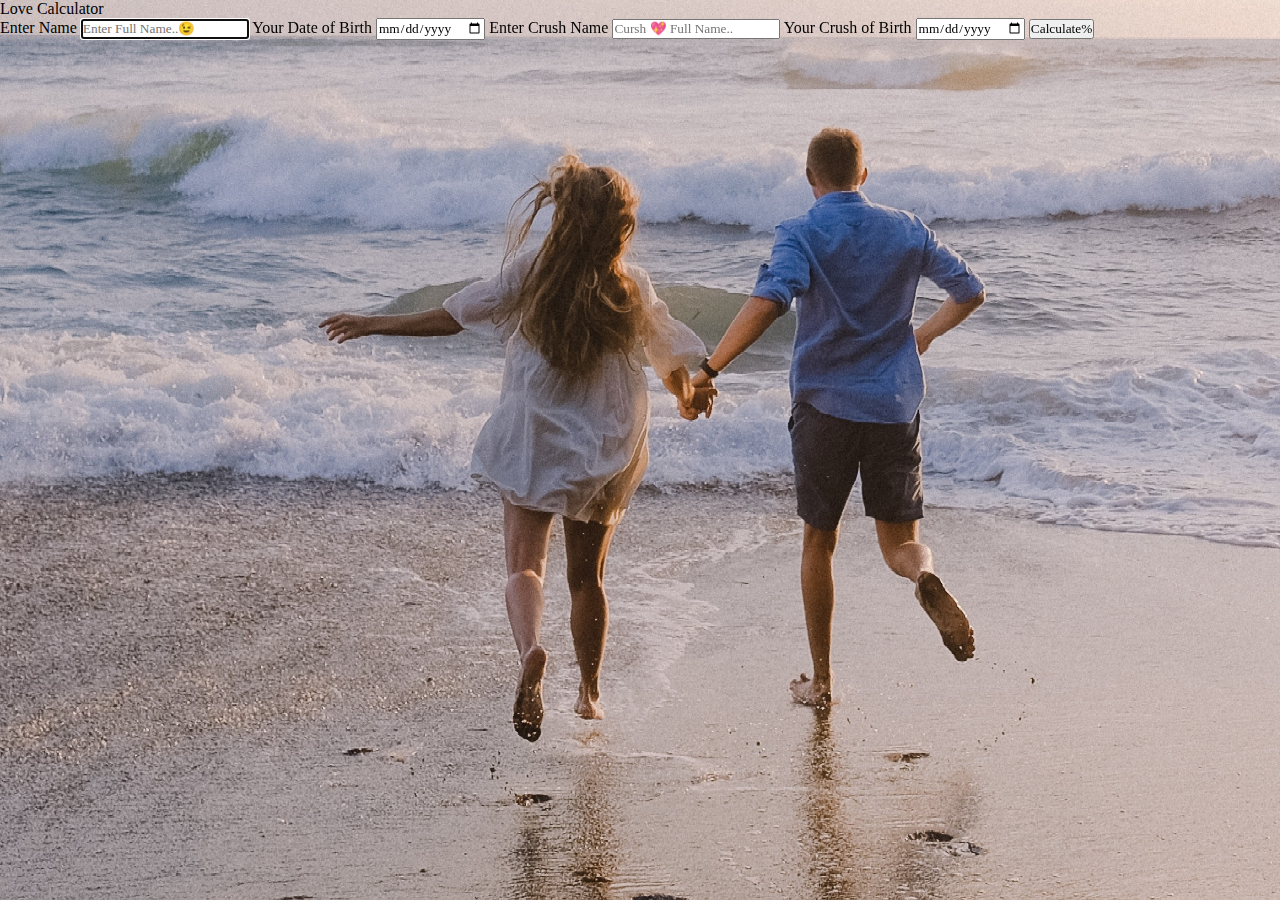
<file: index.html>
<!DOCTYPE html>
<html lang="en">
<head>
    <meta charset="UTF-8">
    <meta http-equiv="X-UA-Compatible" content="IE=edge">
    <meta name="viewport" content="width=device-width, initial-scale=1.0">
    <title>Love Calculator</title>
    <link rel="stylesheet" href="style.css">
    <link href="https://cdn.jsdelivr.net/npm/bootstrap@5.3.0-alpha1/dist/css/bootstrap.min.css" rel="stylesheet" integrity="sha384-GLhlTQ8iRABdZLl6O3oVMWSktQOp6b7In1Zl3/Jr59b6EGGoI1aFkw7cmDA6j6gD" crossorigin="anonymous">
</head>
<body>
    <div class="container-sm mt-5 ">
      <div class="row ">
        <div class="col-sm-4 ">
            <div class="card ">
            <div class="card-header text-danger text-center">
                <label for="#">Love Calculator</label>

            </div>
            <div class="card-body">
                <div  class="form-group">
                    <label for="#" >Enter Name</label>
                    <input type="text" class="form-control mt-2" placeholder="Enter Full Name..😉" id="n1" required autofocus >
                    <label for="#" class="mt-3" >Your Date of Birth</label>
                    <input type="date" class="from-control ms-2" id="md">
                    <label for="#" class="mt-3">Enter Crush Name</label>
                    <input type="text" class="form-control mt-2" placeholder="Cursh 💖 Full Name.." required id="n2" >
                    <label for="#" class="mt-3">Your Crush of Birth</label>
                    <input type="date" class="from-control mb-3 ms-2" required id="fd">
                    <button class="btn btn-danger btn-md  form-control" name="submit" type="submit" id="btn"
                     onclick="clear();">Calculate%</button>


                </div> 
            </div>
            <div class="card-footer">
                <h3 id="result"></h3>
            </div>
            </div>
        </div>
        
      </div>
    </div>
    <script src="script.js"></script>
    <script src="https://cdn.jsdelivr.net/npm/bootstrap@5.3.0-alpha1/dist/js/bootstrap.bundle.min.js" integrity="sha384-w76AqPfDkMBDXo30jS1Sgez6pr3x5MlQ1ZAGC+nuZB+EYdgRZgiwxhTBTkF7CXvN" crossorigin="anonymous"></script>
</body>
</html>
</file>
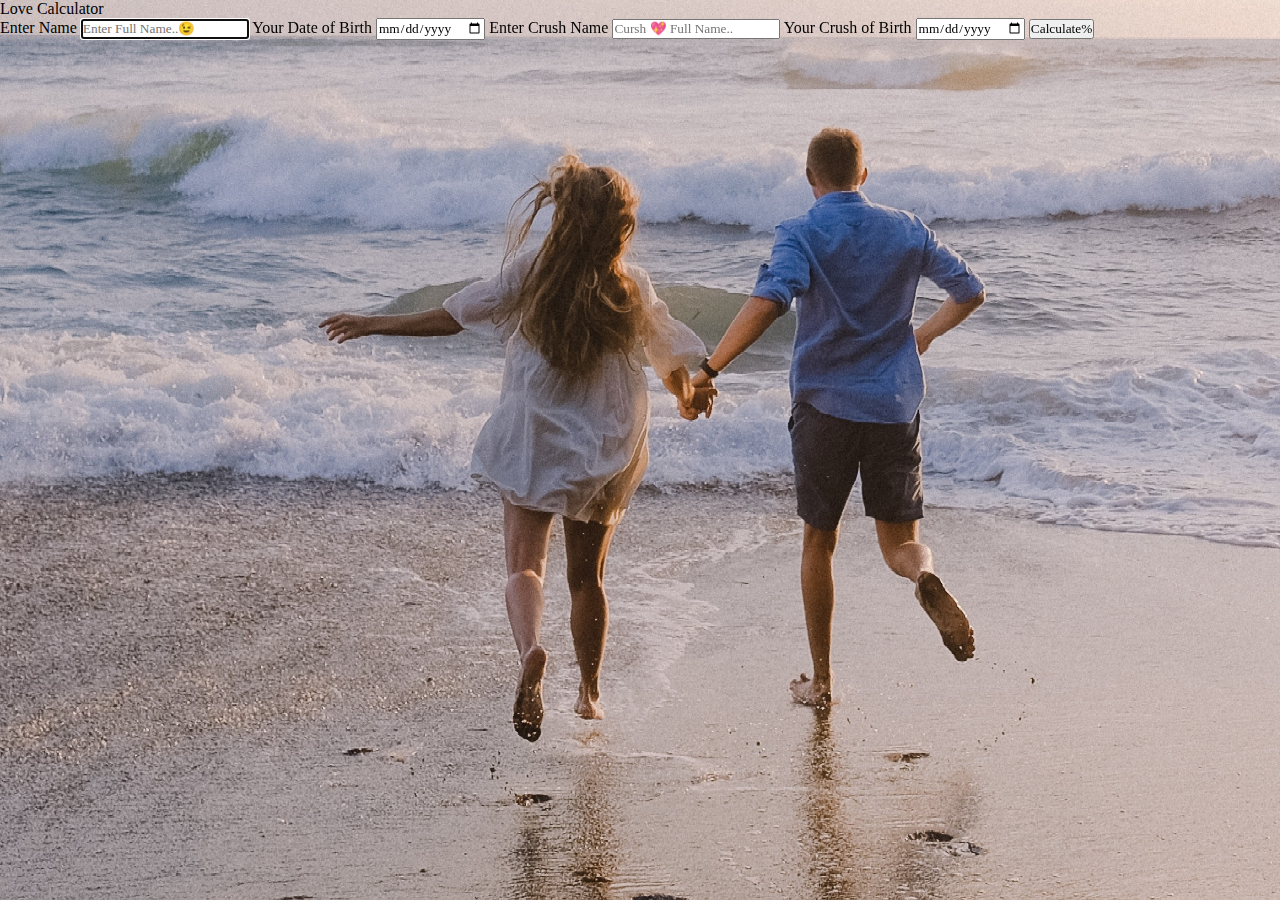
<file: indext.html>
<!DOCTYPE html>
<html lang="en">
<head>
    <meta charset="UTF-8">
    <meta http-equiv="X-UA-Compatible" content="IE=edge">
    <meta name="viewport" content="width=device-width, initial-scale=1.0">
    <title>Love Calculator</title>
    <link rel="stylesheet" href="style.css">
    <link href="https://cdn.jsdelivr.net/npm/bootstrap@5.3.0-alpha1/dist/css/bootstrap.min.css" rel="stylesheet" integrity="sha384-GLhlTQ8iRABdZLl6O3oVMWSktQOp6b7In1Zl3/Jr59b6EGGoI1aFkw7cmDA6j6gD" crossorigin="anonymous">
</head>
<body>
    <div class="container-sm mt-5 ">
      <div class="row ">
        <div class="col-sm-4 ">
            <div class="card ">
            <div class="card-header text-danger text-center">
                <label for="#">Love Calculator</label>

            </div>
            <div class="card-body">
                <div  class="form-group">
                    <label for="#" >Enter Name</label>
                    <input type="text" class="form-control mt-2" placeholder="Enter Full Name..😉" id="n1" required autofocus >
                    <label for="#" class="mt-3" >Your Date of Birth</label>
                    <input type="date" class="from-control ms-2" id="md">
                    <label for="#" class="mt-3">Enter Crush Name</label>
                    <input type="text" class="form-control mt-2" placeholder="Cursh 💖 Full Name.." required id="n2" >
                    <label for="#" class="mt-3">Your Crush of Birth</label>
                    <input type="date" class="from-control mb-3 ms-2" required id="fd">
                    <button class="btn btn-danger btn-md  form-control" name="submit" type="submit" id="btn"
                     onclick="clear();">Calculate%</button>


                </div> 
            </div>
            <div class="card-footer">
                <h3 id="result"></h3>
            </div>
            </div>
        </div>
        
      </div>
    </div>
    <script src="script.js"></script>
    <script src="https://cdn.jsdelivr.net/npm/bootstrap@5.3.0-alpha1/dist/js/bootstrap.bundle.min.js" integrity="sha384-w76AqPfDkMBDXo30jS1Sgez6pr3x5MlQ1ZAGC+nuZB+EYdgRZgiwxhTBTkF7CXvN" crossorigin="anonymous"></script>
</body>
</html>
</file>
<file: style.css>
*{
    margin: 0;
    padding: 0;
    font-family: 'Julee', cursive;
   
}
@import url('https://fonts.googleapis.com/css2?family=Julee&display=swap');

body{
    width: 100vw;
    height: 100vh;
    background-image: url(images/img.jpg);
    background-size: cover;
}
</file>
